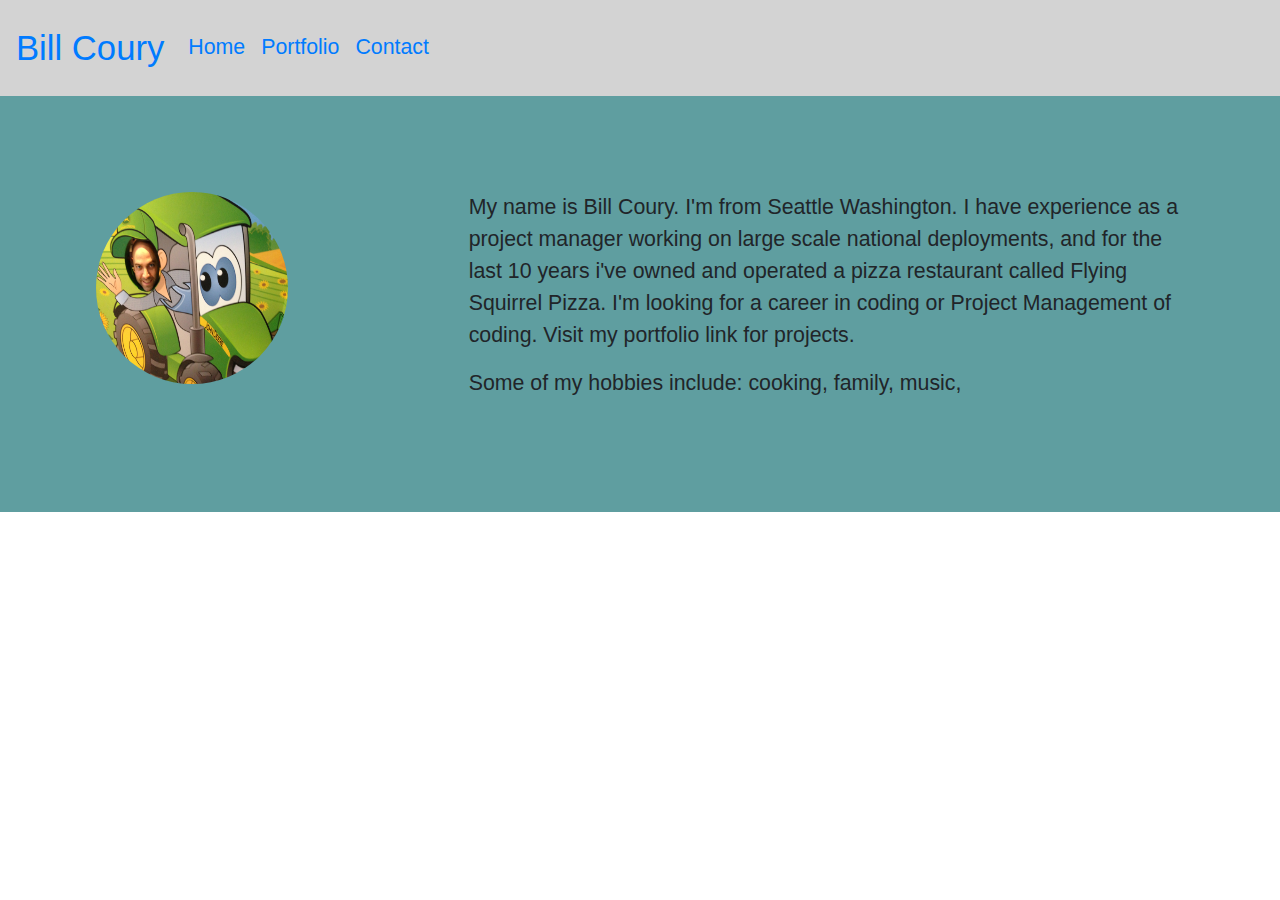
<file: index.html>
<!DOCTYPE html>
<html lang="en">

<head>
  <title>Bill Coury - About Me</title>
  <meta charset="utf-8">
  <link rel="stylesheet" href="https://stackpath.bootstrapcdn.com/bootstrap/4.3.1/css/bootstrap.min.css" integrity="sha384-ggOyR0iXCbMQv3Xipma34MD+dH/1fQ784/j6cY/iJTQUOhcWr7x9JvoRxT2MZw1T" crossorigin="anonymous">
  <link rel="stylesheet" type="text/css"  href="assets/css/basic-port-style.css">
</head>
<nav>
  <nav class="navbar navbar-expand-lg navbar-default">
    <a class="navbar-brand" href="#">Bill Coury</a>
    <button class="navbar-toggler" type="button" data-toggle="collapse" data-target="#navbarNav" aria-controls="navbarNav" aria-expanded="false" aria-label="Toggle navigation">
      <span class="navbar-toggler-icon"></span>
    </button>
    <div class="collapse navbar-collapse" id="navbarNav">
      <ul class="navbar-nav">
        <li class="nav-item active">
          <a class="nav-link" href="#">Home <span class="sr-only">(current)</span></a>
        </li>
        <li class="nav-item">
          <a class="nav-link" href="portfolio.html">Portfolio</a>
        </li>
        <li class="nav-item">
          <a class="nav-link" href="contact.html">Contact</a>
        </li>
      </ul>
    </div>
  </nav>
      <body>
          <div class="container-fluid">
              <div class="row">
                <div class="col-sm-4">
                    <img src="assets/images/billy.jpg" alt="Photo of Bill Coury"> 
                </div>
                <div class="col-lg-8">
                    <p>My name is Bill Coury. I'm from Seattle Washington.  I have experience as a project manager working on large scale national deployments, and for the last 10 years i've owned and operated a pizza restaurant called Flying Squirrel Pizza.  I'm looking for a career in coding or Project Management of coding.  Visit my portfolio link for projects. </p>
                    <p>Some of my hobbies include: cooking, family, music, 
                </div>

    
   
    
  </div>
 
</body>

</html>
</file>
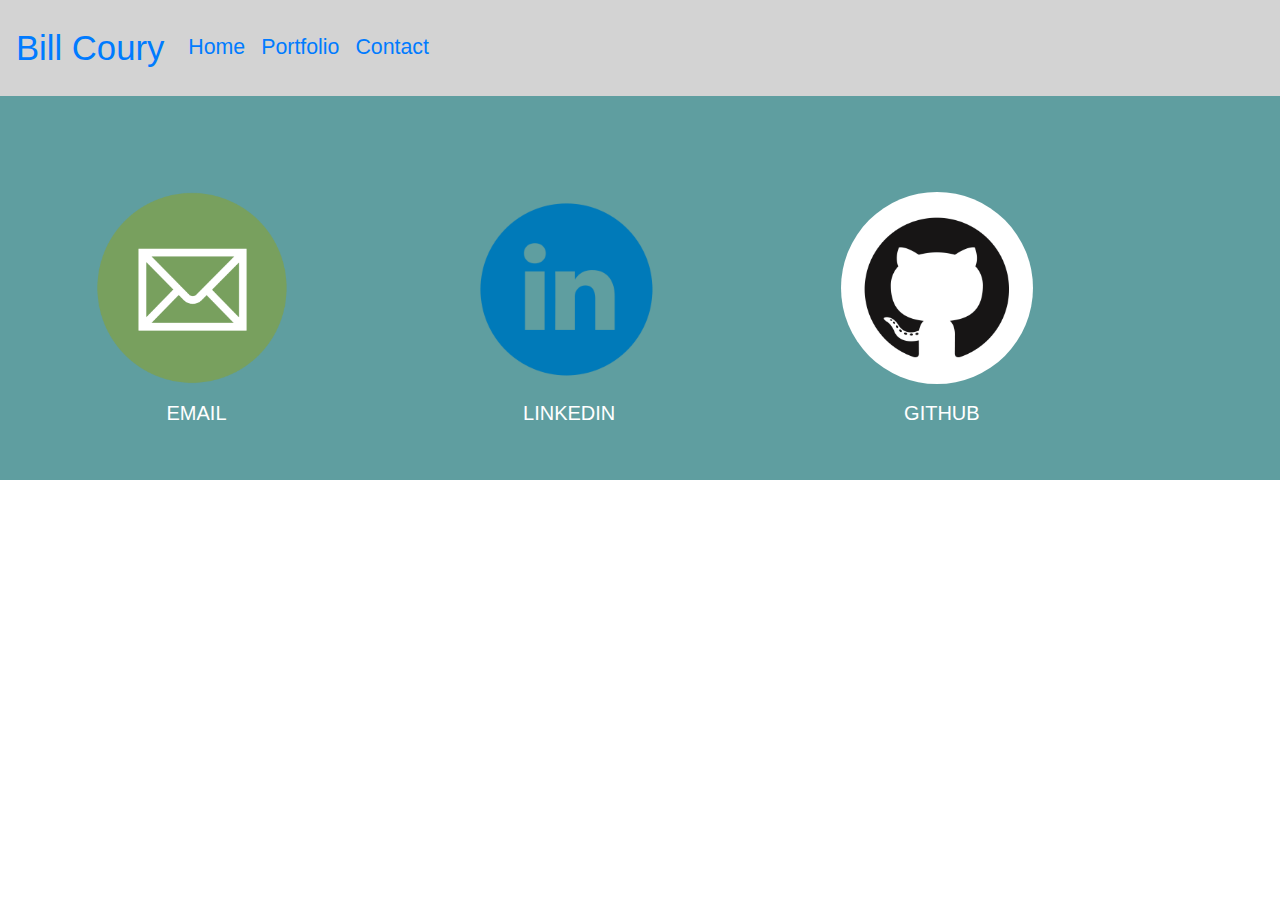
<file: contact.html>
<!DOCTYPE html>
<html lang="en">

<head>
  <title>Bill Coury - About Me</title>
  <meta charset="utf-8">
  <link rel="stylesheet" href="https://stackpath.bootstrapcdn.com/bootstrap/4.3.1/css/bootstrap.min.css" integrity="sha384-ggOyR0iXCbMQv3Xipma34MD+dH/1fQ784/j6cY/iJTQUOhcWr7x9JvoRxT2MZw1T" crossorigin="anonymous">
  <link rel="stylesheet" type="text/css"  href="assets/css/basic-port-style.css">
</head>
<nav>
  <nav class="navbar navbar-expand-lg navbar-default">
    <a class="navbar-brand" href="#">Bill Coury</a>
    <button class="navbar-toggler" type="button" data-toggle="collapse" data-target="#navbarNav" aria-controls="navbarNav" aria-expanded="false" aria-label="Toggle navigation">
      <span class="navbar-toggler-icon"></span>
    </button>
    <div class="collapse navbar-collapse" id="navbarNav">
      <ul class="navbar-nav">
        <li class="nav-item active">
          <a class="nav-link" href="index.html">Home <span class="sr-only">(current)</span></a>
        </li>
        <li class="nav-item">
          <a class="nav-link" href="portfolio.html">Portfolio</a>
        </li>
        <li class="nav-item">
          <a class="nav-link" href="#">Contact</a>
        </li>
      </ul>
    </div>
  </nav>
      <body>
          <div class="container-fluid">
              <div class="row">
                <div class="col-md">
                    <a href="mailto:billcoury@yahoo.com" target="_blank">
                    <img src="assets/images/mail.png" alt="Mail img"> 
                    <div class="overlay">
                      <div class="textMail">EMAIL</div>
                        
                      </div>
                </div>
                <div class="col-md">
                    <a href="https://www.linkedin.com/in/bill-coury-a17162174/" target="_blank">
                    <img src="assets/images/linkedin-logo.png" alt="linkedin logo"> 
                    <div class="overlay">
                        <div class="textLink">LINKEDIN</div>
                        
                      </div>
                </div>
            
                <div class="col-md">
                    <a href="https://github.com/billcoury" target="_blank">
                    <img src="assets/images/github.png" alt="github logo">
                    <div class="overlay">
                        <div class="textGit">GITHUB</div>
                       
                      </div>
                </div>
              </div>
            </div>
    
       

    
    
  </div>
 
</body>

</html>
</file>
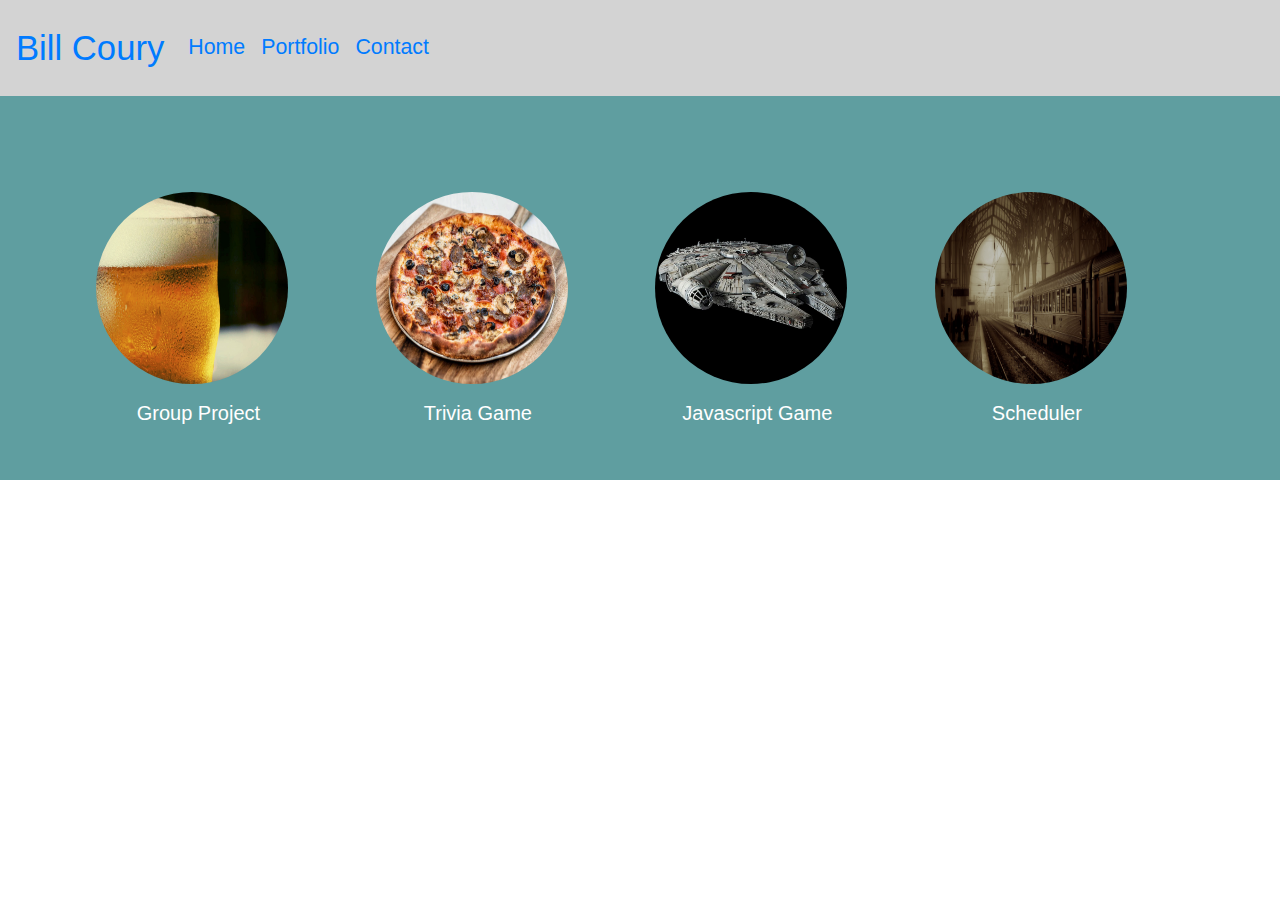
<file: portfolio.html>
<!DOCTYPE html>
<html lang="en">

<head>
  <title>Bill Coury - About Me</title>
  <meta charset="utf-8">
  <link rel="stylesheet" href="https://stackpath.bootstrapcdn.com/bootstrap/4.3.1/css/bootstrap.min.css" integrity="sha384-ggOyR0iXCbMQv3Xipma34MD+dH/1fQ784/j6cY/iJTQUOhcWr7x9JvoRxT2MZw1T" crossorigin="anonymous">
  <link rel="stylesheet" type="text/css"  href="assets/css/basic-port-style.css">
</head>
<nav>
  <nav class="navbar navbar-expand-lg navbar-default">
    <a class="navbar-brand" href="#">Bill Coury</a>
    <button class="navbar-toggler" type="button" data-toggle="collapse" data-target="#navbarNav" aria-controls="navbarNav" aria-expanded="false" aria-label="Toggle navigation">
      <span class="navbar-toggler-icon"></span>
    </button>
    <div class="collapse navbar-collapse" id="navbarNav">
      <ul class="navbar-nav">
        <li class="nav-item active">
          <a class="nav-link" href="index.html">Home <span class="sr-only">(current)</span></a>
        </li>
        <li class="nav-item">
          <a class="nav-link" href="portfolio.html">Portfolio</a>
        </li>
        <li class="nav-item">
          <a class="nav-link" href="contact.html">Contact</a>
        </li>
      </ul>
    </div>
  </nav>
      <body>
          <div class="container-fluid">
              <div class="row">
                <div class="col-md">
                    <a href="https://github.com/billcoury/Group-Project-1" target="_blank">
                    <img src="assets/images/Beer.jpg" alt="Photo of beer"> 
                    <div class="overlay">
                        <div class="text">Group Project</div>
                      </div>
                </div>
                <div class="col-md">
                    <a href="https://github.com/billcoury/TriviaGame" target="_blank">
                    <img src="assets/images/pizza.jpg" alt="Photo of pizza"> 
                    <div class="overlay">
                        <div class="text">Trivia Game</div>
                      </div>
                </div>
                <div class="col-md">
                    <a href="https://github.com/billcoury/unit-4-game-actual" target="_blank">
                    <img src="assets/images/falcon.jpg" alt="Photo of falcon">
                    <div class="overlay">
                        <div class="text">Javascript Game</div>
                      </div>
                </div>
                <div class="col-md">
                    <a href="https://github.com/billcoury/Train_Activity" target="_blank">
                    <img src="assets/images/traindepot.jpg" alt="Photo of trainstation">
                    <div class="overlay">
                        <div class="text">Scheduler</div>
                      </div>
                </div>
              </div>
            </div>
    
       

    
    
  </div>
 
</body>

</html>
</file>
<file: assets/css/basic-port-style.css>
img {
  border-radius: 50%;
  height: 2in;
  width: 2in;
 
}

img:hover {
  opacity: 0.5;
  filter: alpha(opacity=50)}

.container-fluid {
  background-color: cadetblue;
  height: max-content;
  padding: 1in;
  font-size: 14ptat;
  width: auto;

}
footer {
  height: 1in;
}

nav {
  background-color: lightgray;
  height: 1in;
  font-size: 16pt
}

.navbar-brand {
  font-size: 26pt
}

.form {
  margin-left: 20px;
}
.name-input,
.email-input,
.message-input {
  width: 920px;
  line-height: 1.5;
  margin-top: 5px;
  margin-bottom: 20px;
  color: #777777;
}
.message-input {
  height: 150px;
}
input:focus,
textarea:focus {
  color: black;
}
.submit-btn {
  background-color: #4aaaa5;
  color: #ffffff;
  margin-bottom: 20px;
  border: none;
  padding: 5px 15px;
}
.submit-btn:hover {
  background-color: #cccccc;
  color: black;
  font-weight: bold;
}
.submit-btn:active {
  background-color: #cccccc;
  color: #4aaaa5;
  font-weight: bolder;
}
.submit-btn:focus {
  background-color: #cccccc;
  color: black;
  font-weight: bold;
}
.overlay {
  width: 100%;
  opacity: 100;
  transition: .5s ease;
 
}

.text {
  color: white;
  font-size: 20px;
  position: absolute;
  top: 115%;
  left: 42%;
  -webkit-transform: translate(-50%, -50%);
  -ms-transform: translate(-50%, -50%);
  transform: translate(-50%, -50%);
  text-align: center;

}
.textMail {
  color: white;
  font-size: 20px;
  position: absolute;
  top: 115%;
  left: 31%;
  -webkit-transform: translate(-50%, -50%);
  -ms-transform: translate(-50%, -50%);
  transform: translate(-50%, -50%);
  text-align: center;

}

.textGit {
  color: white;
  font-size: 20px;
  position: absolute;
  top: 115%;
  left: 31%;
  -webkit-transform: translate(-50%, -50%);
  -ms-transform: translate(-50%, -50%);
  transform: translate(-50%, -50%);
  text-align: center;

}
.textLink {
  color: white;
  font-size: 20px;
  position: absolute;
  top: 115%;
  left: 31%;
  -webkit-transform: translate(-50%, -50%);
  -ms-transform: translate(-50%, -50%);
  transform: translate(-50%, -50%);
  text-align: center;

}
  .col-md:hover .overlay {
    opacity: 1;
  }
</file>
